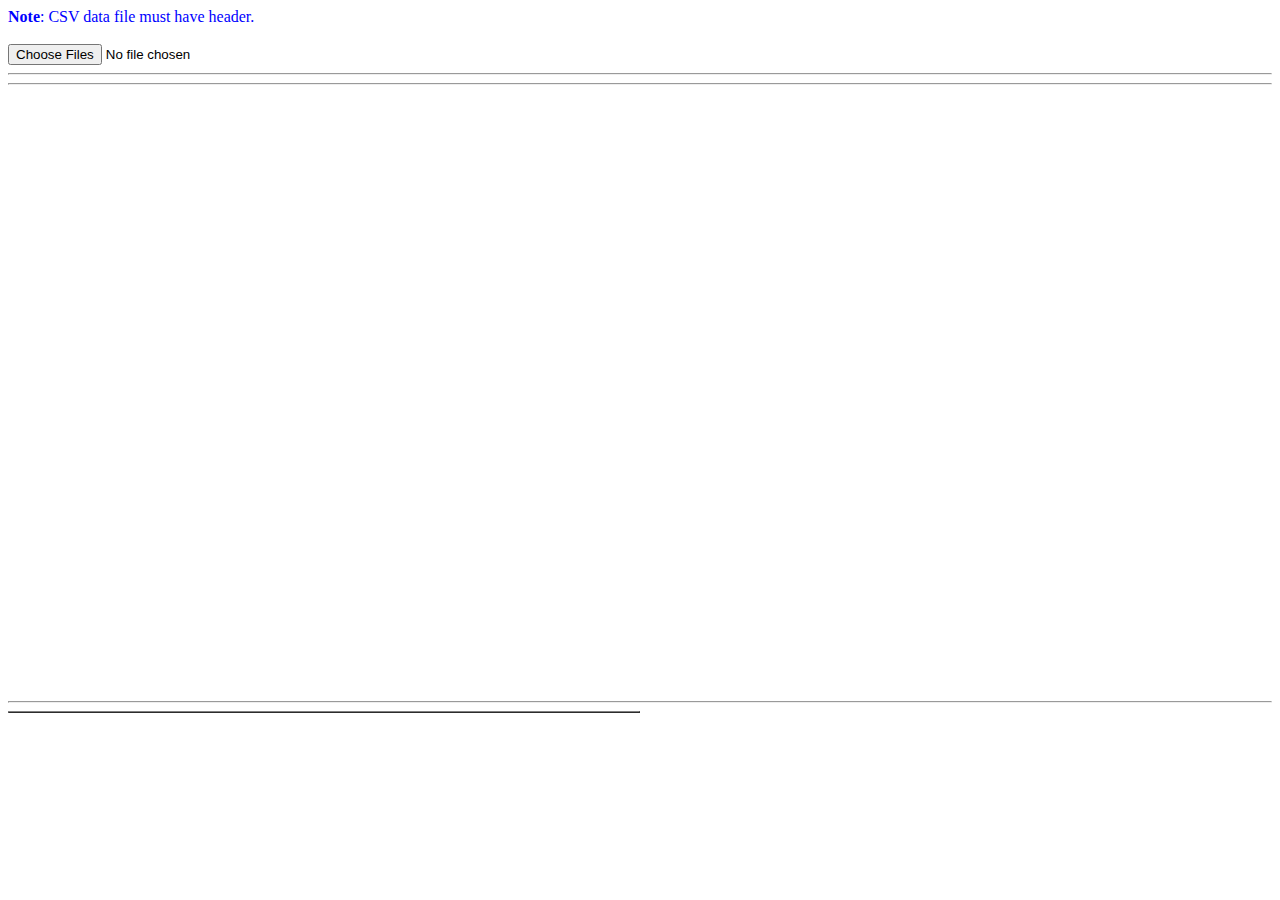
<file: index.html>
<html>
  <head>
		<meta charset="utf-8" />
    <title>Chart</title>
  </head>

 <body>
 
  <font color='blue'><b>Note</b>: CSV data file must have header.</font>
	
	<br><br>
	
	<div id="inputs" class="clearfix">
    <input type="file" id="files" name="files[]" multiple />
  </div>
	<hr />
		<output id="list"></output>
  <hr />
		<div id="my-chart" style="width:100%; height:600px; margin:0 auto"></div>
	<hr />
	
	<table id="contents" style="width:50%; height:400px;" border></table>

	<!-- <script src="https://code.jquery.com/jquery-3.1.1.min.js"></script> -->
	<script src="https://code.highcharts.com/stock/highstock.js"></script>
	<script src="https://code.highcharts.com/modules/exporting.js"></script> <!-- include this to show the chart export menu -->
	<!-- <script src="jquery-csv.js"></script> -->
  <script src="http://ajax.googleapis.com/ajax/libs/jquery/1.8.2/jquery.min.js"></script>
  <script src="http://evanplaice.github.io/jquery-csv/src/jquery.csv.js"></script>
  <script>
		// https://stackoverflow.com/questions/2376745/does-html5-allow-you-to-interact-with-local-client-files-from-within-a-browser
		
		// https://stackoverflow.com/questions/54165252/use-pandas-to-convert-csv-to-json-for-plotting-two-series-instead-of-one-in-high
		<!-- <script type="text/javascript"> -->
		/*$.get( "./data.csv", function(csv) {
			 // CSVdata is populated with the file contents
			 / ready to be converted into an Array
				data = $.csv.toArray(csv);
				console.log(data)
		});*/


		
		Highcharts.setOptions({
			// https://stackoverflow.com/questions/35008276/highcharts-line-chart-is-using-wrong-timezone
			global: {
					useUTC: false,
					timezoneOffset: -5
			},
			//https://stackoverflow.com/questions/25557734/highcharts-is-not-respecting-my-x-axis-date-interval
			xAxis: {       
				ordinal: false
			}
		});

		$(document).ready(function() {
			if (isAPIAvailable()) {
				$('#files').bind('change', handleFileSelect);
				// prevent select the same file, no triggering. reset the last file to null.
				$('#files').bind('click', function () { this.value = null; });
			}
		});

		function isAPIAvailable() {
		    // Check for the various File API support.
		    if (window.File && window.FileReader && window.FileList && window.Blob) {
		        // Great success! All the File APIs are supported.
		        return true;
		    } else {
		        // source: File API availability - http://caniuse.com/#feat=fileapi
		        // source: <output> availability - http://html5doctor.com/the-output-element/
		        document.writeln('The HTML5 APIs used in this form are only available in the following browsers:<br />');
		        // 6.0 File API & 13.0 <output>
		        document.writeln(' - Google Chrome: 13.0 or later<br />');
		        // 3.6 File API & 6.0 <output>
		        document.writeln(' - Mozilla Firefox: 6.0 or later<br />');
		        // 10.0 File API & 10.0 <output>
		        document.writeln(' - Internet Explorer: Not supported (partial support expected in 10.0)<br />');
		        // ? File API & 5.1 <output>
		        document.writeln(' - Safari: Not supported<br />');
		        // ? File API & 9.2 <output>
		        document.writeln(' - Opera: Not supported');
		        return false;
		    }
		}
		
    function handleFileSelect(evt) {
      var files = evt.target.files; // FileList object
      var file = files[0];

      // read the file metadata
      var output = ''
          output += '<span style="font-weight:bold;">' + escape(file.name) + '</span><br />\n';
          output += ' - FileType: ' + (file.type || 'n/a') + '<br />\n';
          output += ' - FileSize: ' + file.size + ' bytes<br />\n';
          output += ' - LastModified: ' + (file.lastModifiedDate ? file.lastModifiedDate.toLocaleDateString() : 'n/a') + '<br />\n';

      // read the file contents
      printTable(file);

      // post the results
      $('#list').html(output); //.append(output);
    }
		
		function printTable(file) {
		    var reader = new FileReader();
		    reader.readAsText(file);
		    reader.onload = function(event) {
		        var csv = event.target.result;
		        var data = $.csv.toArrays(csv, {onParseValue: $.csv.hooks.castToScalar});

		        displayChart(data, file.name);

		        var html = '';
		        for (var row in data) {
		            html += '<tr>\r\n';
		            for (var item in data[row]) {
		                html += '<td>' + data[row][item] + '</td>\r\n';
		            }
		            html += '</tr>\r\n';
		        }
		        $('#contents').html(html);
		    };
		    reader.onerror = function() {
		        alert('Unable to read ' + file.fileName);
		    };
		}

		function displayChart(data, title) {
		
				
				var header = data[0];
				var ss = Array(header.length-1);
				
				for(i=0; i<ss.length; i++) ss[i] = [];
				// ss.forEach((s,i) => { ss[i] = [];});
				// ss.forEach(s => { s = [];});
				
		    data.slice(1).forEach((row) => {
					row.slice(1).forEach((el, i) => {
						ss[i].push([row[0], el]);
					});
		    });
				
				var srs = Array(header.length-1);
				for(i=0; i<srs.length; i++) srs[i] = [];
				
				header.slice(1).forEach((col, i) => {
					srs[i] = {
											name: col,
											data: ss[i],
											tooltip: {valueDecimals: 2}
										};
				});

		    // Create the chart
		    Highcharts.stockChart('my-chart', {

		        rangeSelector: {
		          selected: 1
		        },
		        title: {
		          text: title
		        },
						legend: {
							enabled: true
						},
		        series: srs
		    });
		};
    </script>
  </body>
</html>
</file>
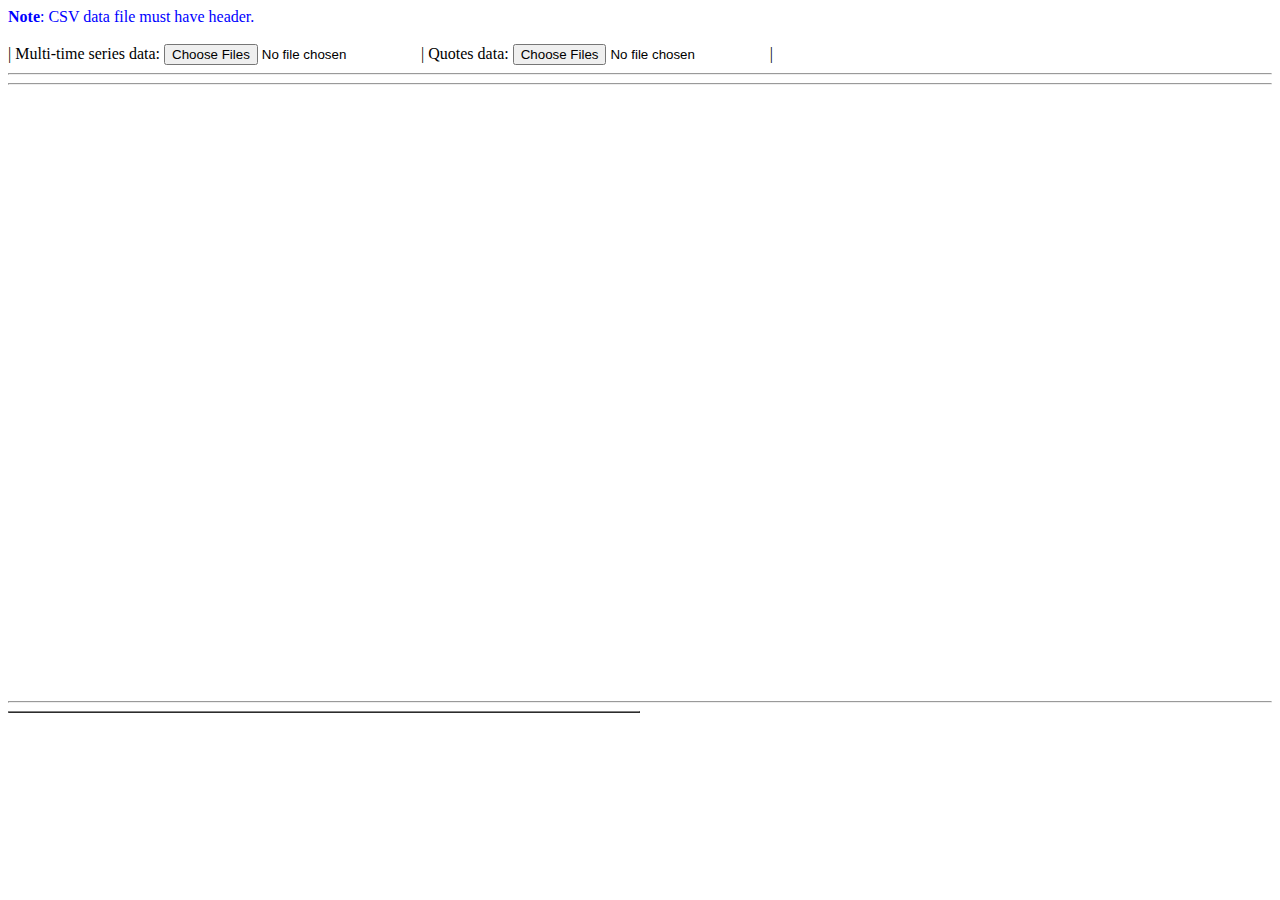
<file: tools/index.html>
<html>
  <head>
    <meta charset="utf-8" />
    <title>Chart</title>
  </head>
  <body>
    <font color='blue'>
      <b>Note</b>: CSV data file must have header.
    </font>
    <br>
    <br>
    <div id="inputs" class="clearfix">
      | Multi-time series data: <input type="file" id="files" name="files[]" multiple /> |
	  Quotes data: <input type="file" id="files-quotes" name="files[]" multiple /> |
    </div>
    <hr />
    <output id="list"></output>
    <hr />
    <div id="my-chart" style="width:100%; height:600px; margin:0 auto"></div>
    <hr />
    <table id="contents" style="width:50%; height:400px;" border></table>
	
	<script src="https://code.highcharts.com/stock/highstock.js"></script>
	<script src="https://code.highcharts.com/modules/exporting.js"></script> <!-- include this to show the chart export menu -->
	<script type="text/javascript" src="http://ajax.googleapis.com/ajax/libs/jquery/1.8.2/jquery.min.js"></script>
	<script type="text/javascript" src="js/jquery.csv.min.js"></script>
	
	<script>
	Highcharts.setOptions({
		global: {
				useUTC: false,
				timezoneOffset: -5
		},
		xAxis: {       
			ordinal: false
		}
	});

	$(document).ready(function() {
		if (isAPIAvailable()) {
			$('#files').bind('change', handleFileSelect);
			
			$('#files-quotes').bind('change', handleFileSelect);
			
			// prevent select the same file, no triggering. reset the last file to null.
			$('#files').bind('click', function () { this.value = null; });
		}
	});

	function isAPIAvailable() {
		// Check for the various File API support.
		if (window.File && window.FileReader && window.FileList && window.Blob) {
			return true;
		} else {
			document.writeln('The HTML5 APIs used in this form are only available in the following browsers:<br />');
			// 6.0 File API & 13.0 <output>
			document.writeln(' - Google Chrome: 13.0 or later<br />');
			// 3.6 File API & 6.0 <output>
			document.writeln(' - Mozilla Firefox: 6.0 or later<br />');
			// 10.0 File API & 10.0 <output>
			document.writeln(' - Internet Explorer: Not supported (partial support expected in 10.0)<br />');
			// ? File API & 5.1 <output>
			document.writeln(' - Safari: Not supported<br />');
			// ? File API & 9.2 <output>
			document.writeln(' - Opera: Not supported');
			return false;
		}
	}
		
    function handleFileSelect(evt) {
		var files = evt.target.files; // FileList object
		var file = files[0];

		//-- read the file metadata
		var output = ''
		output += '<span style="font-weight:bold;">' + escape(file.name) + '</span><br />\n';
		output += ' - FileType: ' + (file.type || 'n/a') + '<br />\n';
		output += ' - FileSize: ' + file.size + ' bytes<br />\n';
		output += ' - LastModified: ' + (file.lastModifiedDate ? file.lastModifiedDate.toLocaleDateString() : 'n/a') + '<br />\n';
		
		var quote = false;
		quote = (evt.srcElement.id === 'files-quotes');

		//-- read file contents
		var reader = new FileReader();
		reader.readAsText(file);
		reader.onload = function(event) {
			var csvData = event.target.result;
			var data = $.csv.toArrays(csvData, 
					{onParseValue: $.csv.hooks.castToScalar});

			if(quote)showQuoteChart(data, file.name);
			else showChart(data, file.name);

			// uncomment the following line to display the data in a table below the chart
			/*
			var html = '';
			for (var row in data) {
				html += '<tr>\r\n';
				for (var item in data[row]) {
					html += '<td>' + data[row][item] + '</td>\r\n';
				}
				html += '</tr>\r\n';
			}
			$('#contents').html(html);
			*/
		};
		reader.onerror = function() {
			alert('Unable to read ' + file.fileName);
		};

      //-- post the results
      $('#list').html(output);
    }
		
	// display marketplace quote data in format: timestamp,dealerid,dtype,price
	// where dtaype is cash/credit
	// NOTE: change the filter below to show both Cash and Credit prices!
	function showQuoteChart(data, title) {
	
		var ss = {};
		data.slice(1).forEach((row) => {
			if(	row[0] != null && (typeof row[0] === 'number') && row[0].toString().length == 13 &&
			    row[1] != null && (typeof row[1] === 'number') &&
				//(row[2] == 'Cash' || row[2] == 'Credit') &&  // Show both Cash and Credit quotes
				(row[2] == 'Cash') &&  // Only show Cash qutoes
				row[3] != null && (typeof row[3] === 'number')
				)
			{
				var cat = row[1] + '-' + row[2];
				if(!ss[cat]) ss[cat]=[];
				ss[cat].push([row[0], row[3]]);
			}
		});
			
		var srs = [];
		Object.entries(ss).forEach(([k,v]) => {
			srs.push({
						name: k,
						data: v,
						tooltip: {valueDecimals: 2}
					});
		});
		
		// Create the chart
		Highcharts.stockChart('my-chart', {

			rangeSelector: {
			  selected: 1
			},
			title: {
			  text: title
			},
			legend: {
				enabled: true
			},
			series: srs
		});
	};
	
	// display multiple time series data in format: timestamp, col1, col2 col3
	// where each col represent a time serie
	function showChart(data, title) {
	
		var header = data[0];
		var ss = Array(header.length-1);
		
		for(i=0; i<ss.length; i++) ss[i] = [];
		
		// for csv with multiple series, create multiple series(2D array)
		// each serie is an element of ss
		data.slice(1).forEach((row,k) => {
			if(	row[0] != null && (typeof row[0] === 'number') && row[0].toString().length == 13 )
			{
				row.slice(1).some((el, i) => {
					if(i > header.length-2) // sometime a row includes more column than necessary!!
					{
						console.log("row:" + k + ", extra columns! ");
						return true; 
					}
					
					if( el != null && (typeof el === 'number') )
					{
						// print the row number which has large numbers (outlier)!
						if(el>500) 	console.log("row:" + k + ", " + el);
						
						// Remove the jumps greater 50! This could generate proglems!!
						if(ss[i].length == 0)
							ss[i].push([row[0], el]);
						else if(Math.abs(el - ss[i][ss[i].length-1][1]) < 50)
							ss[i].push([row[0], el]);
					}
				});
			}
		});
			
		var srs = Array(header.length-1);
		for(i=0; i<srs.length; i++) srs[i] = [];
		
		header.slice(1).forEach((col, i) => {
			srs[i]= {
						name: col,
						data: ss[i],
						tooltip: {valueDecimals: 2}
					};
		});

		// Create the chart
		Highcharts.stockChart('my-chart', {

			rangeSelector: {
			  selected: 1
			},
			title: {
			  text: title
			},
			legend: {
				enabled: true
			},
			series: srs
		});
	};
    </script>
  </body>
</html>
</file>
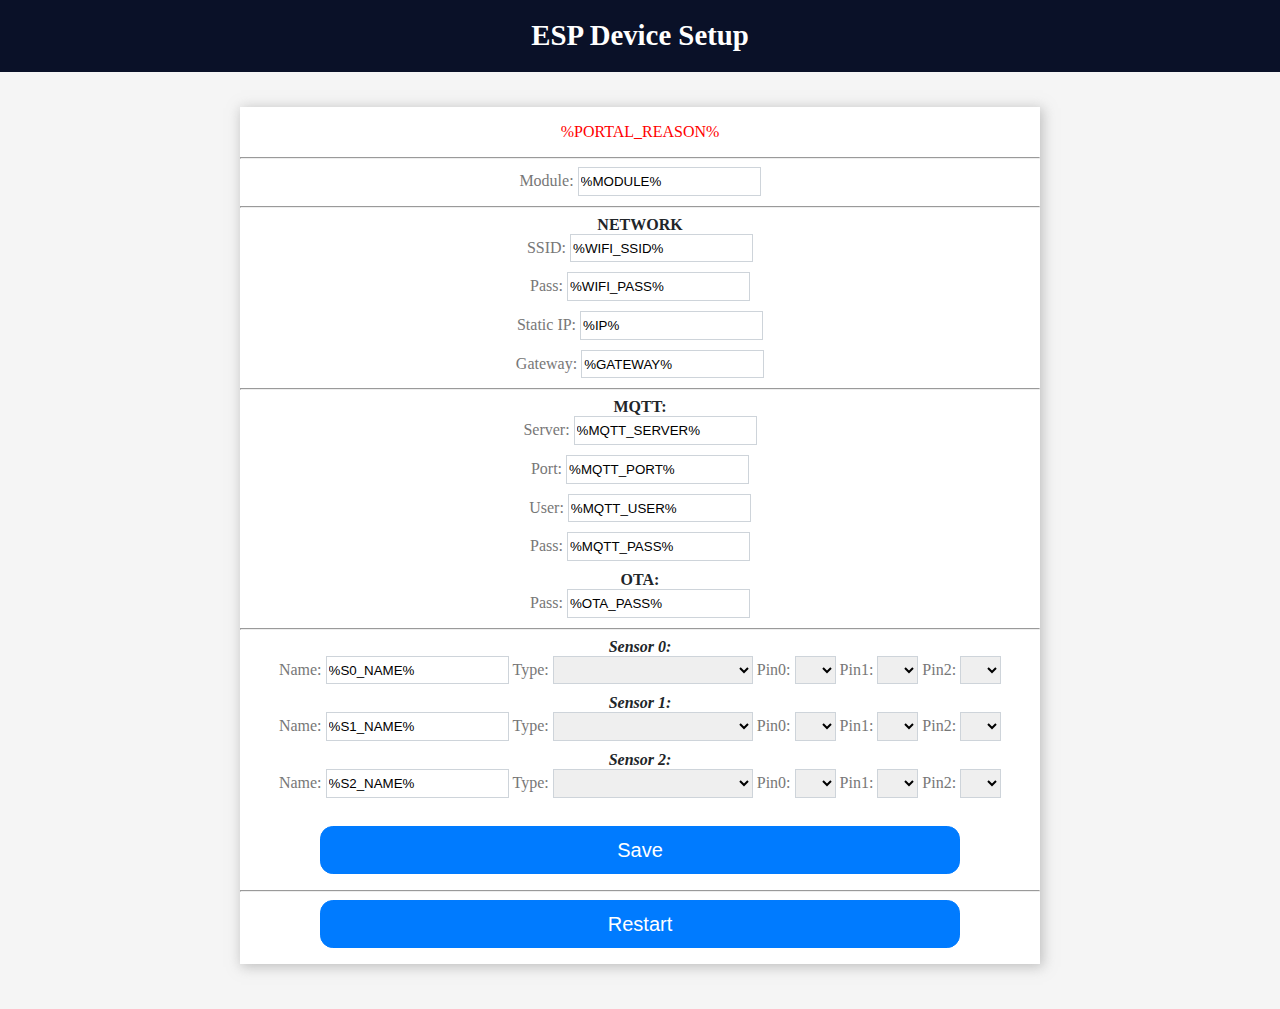
<file: oilgauge/data/index.html>
<html lang='en'>
  <head>
		<title>ESP Device Setup</title>
		<meta name="viewport" content="width=device-width, initial-scale=1">
    <meta charset='utf-8'>
    <link rel="stylesheet" type="text/css" href="style.css">
  </head> 
  <body class='form-signin'>
	  <div class="topnav">
			<h1>ESP Device Setup</h1>
		</div>
		<div class="content">
    <div class="card-grid">
      <div class="card">
			
		<form action='/' method='post'>
			<input type='hidden' name='type' value='configuration'>
			<p style='color: red;'>%PORTAL_REASON%
			</p>
			<hr>
			<div>
				<label for="module">Module:</label>
				<input name='module' type='text' value='%MODULE%' />
			</div>
			<hr>
			<b>NETWORK</b>
			<div>
				<label for="ssid">SSID:</label>
				<input name='ssid' type='text' value='%WIFI_SSID%' />
			</div>
			<div>
				<label for="pass">Pass:</label>
				<input name='pass' value='%WIFI_PASS%' />
			</div>
			<div>
				<label for="ip">Static IP:</label>
				<input name='ip' value='%IP%' />
			</div>
			<div>
				<label for="gateway">Gateway:</label>
				<input name='gateway' value='%GATEWAY%' />
			</div>
			<hr>
			<b>MQTT:</b>
			<div>
				<label for="mqttServer">Server:</label>
				<input name='mqttServer' type='text' value='%MQTT_SERVER%' />
			</div>
			<div>
				<label for="mqttPort">Port:</label>
				<input name='mqttPort' type='text' value='%MQTT_PORT%' />
			</div>
			<div>
				<label for="mqttUser">User:</label>
				<input name='mqttUser' type='text' value='%MQTT_USER%' />
			</div>
			<div>
				<label for="mqttPass">Pass:</label>
				<input name='mqttPass' value='%MQTT_PASS%' />
			</div>
			<b>OTA:</b>
			<div>
				<label for="otaPass">Pass:</label>
				<input name='otaPass' value='%OTA_PASS%' />
			</div>
			<hr>
			<div><i><b>Sensor 0:</b></i><br/>
				<label for="s0_name">Name:</label>
				<input name='s0_name' value='%S0_NAME%' />
				<label for="s0_type">Type:</label>
				<select name='s0_type' id='S0_TYPE'>
					<option value='HC-SR04'>HC-SR04 [pinTrig, pinEcho]</option>
					<option value='DHT11'>DHT11, temperature [pinData]</option>
					<option value='VL53L0X'>VL53L0X, laser sensor</option>
				</select>
				<label for="s0_pin0">Pin0:</label>
				<select name='s0_pin0' id='S0_PIN0'>
					<option value=''></option>
					<option value='D1'>D1</option>
					<option value='D2'>D2</option>
					<option value='D3'>D3</option>
					<option value='D4'>D4</option>
					<option value='D5'>D5</option>
					<option value='D6'>D6</option>
					<option value='D7'>D7</option>
					<option value='D8'>D8</option>
					<option value='RX'>RX</option>
					<option value='TX'>TX</option>
				</select>
				<label for="s0_pin1">Pin1:</label>
				<select name='s0_pin1' id='S0_PIN1'>
					<option value=''></option>
					<option value='D1'>D1</option>
					<option value='D2'>D2</option>
					<option value='D3'>D3</option>
					<option value='D4'>D4</option>
					<option value='D5'>D5</option>
					<option value='D6'>D6</option>
					<option value='D7'>D7</option>
					<option value='D8'>D8</option>
					<option value='RX'>RX</option>
					<option value='TX'>TX</option>
				</select>
				<label for="s0_pin2">Pin2:</label>
				<select name='s0_pin2' id='S0_PIN2'>
					<option value=''></option>
					<option value='D1'>D1</option>
					<option value='D2'>D2</option>
					<option value='D3'>D3</option>
					<option value='D4'>D4</option>
					<option value='D5'>D5</option>
					<option value='D6'>D6</option>
					<option value='D7'>D7</option>
					<option value='D8'>D8</option>
					<option value='RX'>RX</option>
					<option value='TX'>TX</option>
				</select>
			</div>
			<div><i><b>Sensor 1:</b></i><br/>
				<label for="s1_name">Name:</label>
				<input name='s1_name' value='%S1_NAME%' />
				<label for="s1_type">Type:</label>
				<select name='s1_type' id='S1_TYPE'>
					<option value='HC-SR04'>HC-SR04 [pinTrig, pinEcho]</option>
					<option value='DHT11'>DHT11, temperature [pinData]</option>
					<option value='VL53L0X'>VL53L0X, laser sensor</option>
				</select>
				<label for="s1_pin0">Pin0:</label>
				<select name='s1_pin0' id='S1_PIN0'>
					<option value=''></option>
					<option value='D1'>D1</option>
					<option value='D2'>D2</option>
					<option value='D3'>D3</option>
					<option value='D4'>D4</option>
					<option value='D5'>D5</option>
					<option value='D6'>D6</option>
					<option value='D7'>D7</option>
					<option value='D8'>D8</option>
					<option value='RX'>RX</option>
					<option value='TX'>TX</option>
				</select>
				<label for="s1_pin1">Pin1:</label>
				<select name='s1_pin1' id='S1_PIN1'>
					<option value=''></option>
					<option value='D1'>D1</option>
					<option value='D2'>D2</option>
					<option value='D3'>D3</option>
					<option value='D4'>D4</option>
					<option value='D5'>D5</option>
					<option value='D6'>D6</option>
					<option value='D7'>D7</option>
					<option value='D8'>D8</option>
					<option value='RX'>RX</option>
					<option value='TX'>TX</option>
				</select>
				<label for="s1_pin2">Pin2:</label>
				<select name='s1_pin2' id='S1_PIN2'>
					<option value=''></option>
					<option value='D1'>D1</option>
					<option value='D2'>D2</option>
					<option value='D3'>D3</option>
					<option value='D4'>D4</option>
					<option value='D5'>D5</option>
					<option value='D6'>D6</option>
					<option value='D7'>D7</option>
					<option value='D8'>D8</option>
					<option value='RX'>RX</option>
					<option value='TX'>TX</option>
				</select>
			</div>
			<div><i><b>Sensor 2:</b></i><br/>
				<label for="s2_name">Name:</label>
				<input name='s2_name' value='%S2_NAME%' />
				<label for="s2_type">Type:</label>
				<select name='s2_type' id='S2_TYPE'>
					<option value='HC-SR04'>HC-SR04 [pinTrig, pinEcho]</option>
					<option value='DHT11'>DHT11, temperature [pinData]</option>
					<option value='VL53L0X'>VL53L0X, laser sensor</option>
				</select>
				<label for="s2_pin0">Pin0:</label>
				<select name='s2_pin0' id='S2_PIN0'>
					<option value=''></option>
					<option value='D1'>D1</option>
					<option value='D2'>D2</option>
					<option value='D3'>D3</option>
					<option value='D4'>D4</option>
					<option value='D5'>D5</option>
					<option value='D6'>D6</option>
					<option value='D7'>D7</option>
					<option value='D8'>D8</option>
					<option value='RX'>RX</option>
					<option value='TX'>TX</option>
				</select>
				<label for="s2_pin1">Pin1:</label>
				<select name='s2_pin1' id='S2_PIN1'>
					<option value=''></option>
					<option value='D1'>D1</option>
					<option value='D2'>D2</option>
					<option value='D3'>D3</option>
					<option value='D4'>D4</option>
					<option value='D5'>D5</option>
					<option value='D6'>D6</option>
					<option value='D7'>D7</option>
					<option value='D8'>D8</option>
					<option value='RX'>RX</option>
					<option value='TX'>TX</option>
				</select>
				<label for="s2_pin2">Pin2:</label>
				<select name='s2_pin2' id='S2_PIN2'>
					<option value=''></option>
					<option value='D1'>D1</option>
					<option value='D2'>D2</option>
					<option value='D3'>D3</option>
					<option value='D4'>D4</option>
					<option value='D5'>D5</option>
					<option value='D6'>D6</option>
					<option value='D7'>D7</option>
					<option value='D8'>D8</option>
					<option value='RX'>RX</option>
					<option value='TX'>TX</option>
				</select>
			</div>			
			<br/>
			<button type='submit'>Save</button>
		</form>
		<hr>
		<form action='/' method='post'>
			<input type='hidden' name='type' value='restart'>
			<button type='submit'>Restart</button>
		</form>
		
      </div>
    </div>
  </div>		
		
		<script>
			document.getElementById('S0_TYPE').value = '%S0_TYPE%';
			document.getElementById('S0_PIN0').value = '%S0_PIN0%';
			document.getElementById('S0_PIN1').value = '%S0_PIN1%';
			document.getElementById('S0_PIN2').value = '%S0_PIN2%';
			
			document.getElementById('S1_TYPE').value = '%S1_TYPE%';
			document.getElementById('S1_PIN0').value = '%S1_PIN0%';
			document.getElementById('S1_PIN1').value = '%S1_PIN1%';
			document.getElementById('S1_PIN2').value = '%S1_PIN2%';
			
			document.getElementById('S2_TYPE').value = '%S2_TYPE%';
			document.getElementById('S2_PIN0').value = '%S2_PIN0%';
			document.getElementById('S2_PIN1').value = '%S2_PIN1%';
			document.getElementById('S2_PIN2').value = '%S2_PIN2%';
		</script>
  </body>
</html>
</file>
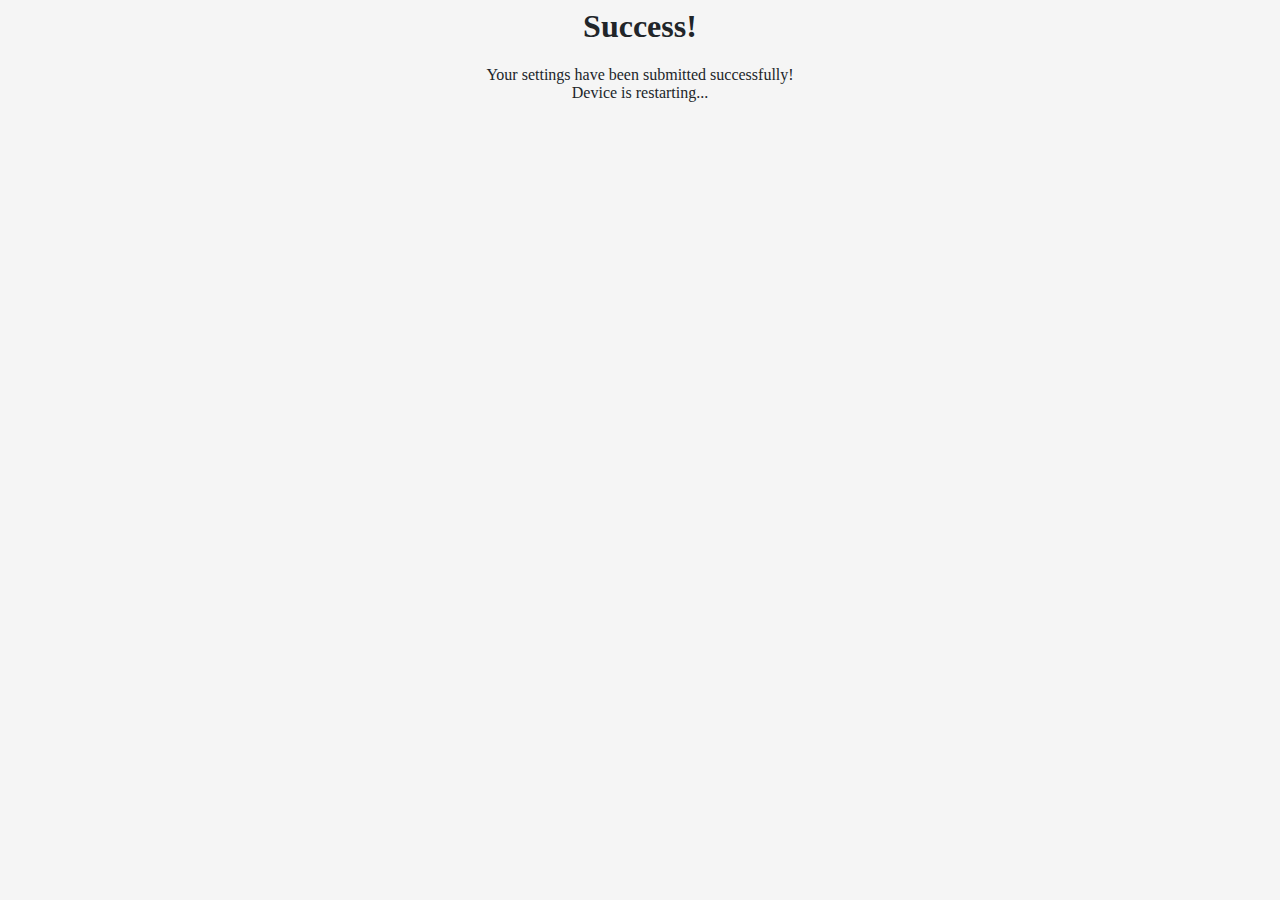
<file: oilgauge/data/success.html>
<html lang='en'>
  <head>
    <meta charset='utf-8'>
    <style>
			body{
				font-family:'Segoe UI','Roboto';
				color:#212529;
				background-color:#f5f5f5;
      }
      h1,p{
        text-align: center}
    </style>
  </head>
  <body>
    <main>
      <h1>Success!</h1>
      <p>Your settings have been submitted successfully!
        <br/>Device is restarting...
      </p>
    </main>
  </body>
</html>
</file>
<file: oilgauge/data/style.css>
html {
  font-family: Arial, Helvetica, sans-serif; 
  display: inline-block; 
  text-align: center;
}

h1{
  font-size: 1.8rem; 
  color: white;
}

.topnav { 
  overflow: hidden; 
  background-color: #0A1128;
}

body {  
	margin:auto;
	font-family:'Segoe UI','Roboto';
	color:#212529;
	background-color:#f5f5f5;
}

/* .form-control{ */
	/* width:100%; */
	/* height:calc(2em + 2px); */
	/* border:1px solid #ced4da; */
/* } */

/* form { */
  /* display: grid; */
  /* grid-template-columns: 1fr 2fr; */
  /* grid-gap: 1em; */
  /* border-radius: 12px; */
  /* padding: 1em; */
  /* margin: 2rem auto 0 auto; */
  /* max-width: 600px; */
  /* align-items: center; */
/* } */

input, select{
	border:1px solid #ced4da;
	height:calc(2em + 2px);
  box-sizing: border-box;
  -moz-box-sizing: border-box;
  -webkit-box-sizing: border-box;
}

div {
	margin-bottom: 10px;
}

.content { 
  padding: 2%;
}

.card-grid { 
  max-width: 800px; 
  margin: 0 auto; 
  display: grid; 
  grid-gap: 2rem; 
  grid-template-columns: repeat(auto-fit, minmax(300px, 1fr));
}

.card { 
  background-color: white; 
  box-shadow: 2px 2px 12px 1px rgba(140,140,140,.5);
}

.card-title { 
  font-size: 1.2rem;
  font-weight: bold;
  color: #034078
}

label {
	display: inline-block;
	/* width: 110px; */
	color: #777777;
	text-align: right;
}

button{
	border: none;
	cursor: pointer;
	border:1px solid transparent;
	color:#fff;
	background-color:#007bff;
	border-color:#007bff;
	padding:.5rem 1rem;
	font-size:1.25rem;
	line-height:1.5;
	border-radius:.8rem;
	width:80%;
}

/* .button-on { */
  /* background-color: #034078; */
/* } */
/* .button-on:hover { */
  /* background-color: #1282A2; */
/* } */
/* .button-off { */
  /* background-color: #858585; */
/* } */
/* .button-off:hover { */
  /* background-color: #252524; */
/* }  */
</file>
